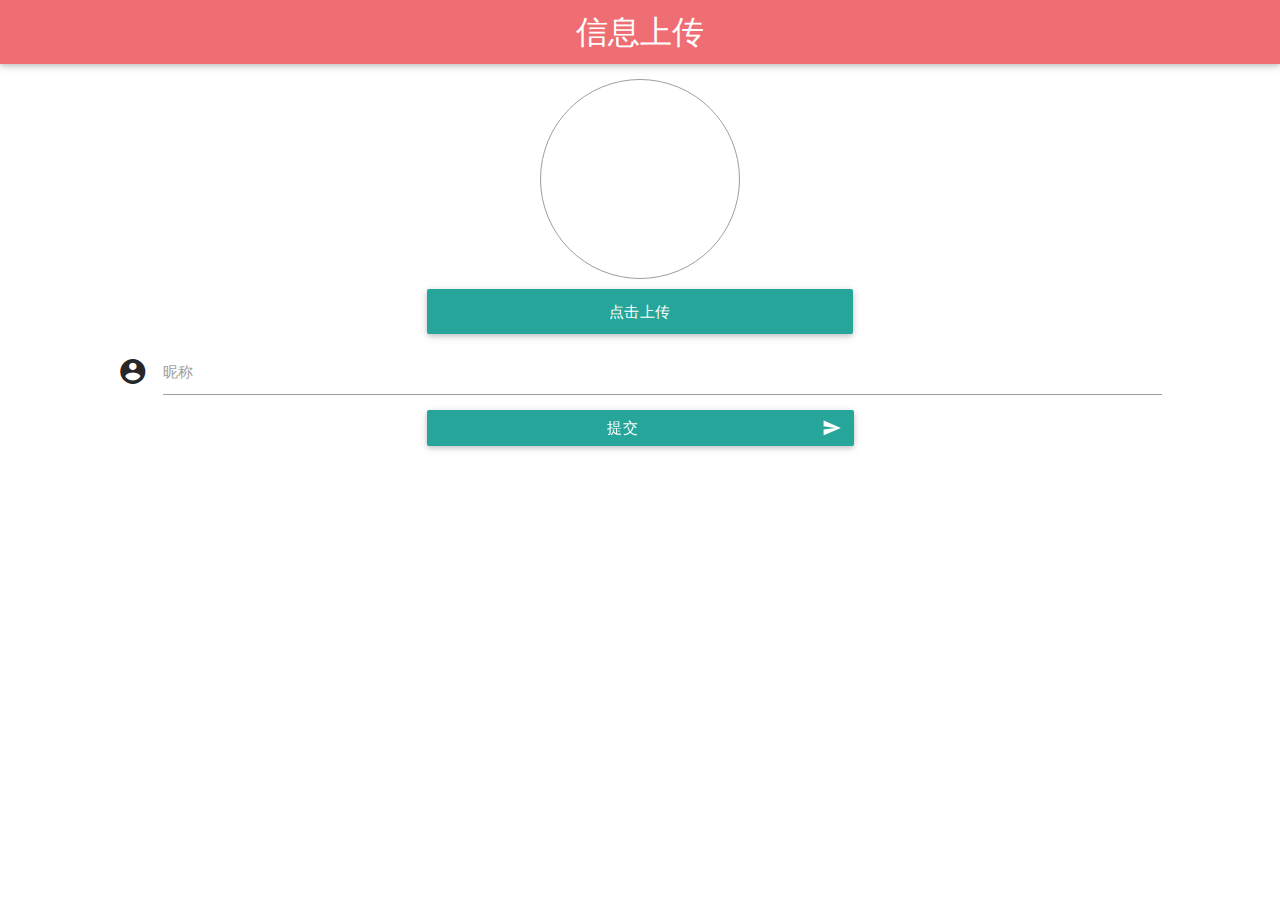
<file: upload.html>
<!DOCTYPE html>
<html xmlns="http://www.w3.org/1999/xhtml" dir="ltr">
<head>
  <meta http-equiv="content-type" content="text/html; charset=UTF-8"/>
  <meta name="viewport" content="maximum-scale=1.0,minimum-scale=1.0,user-scalable=0,width=device-width,initial-scale=1.0"/>
  <title>信息上传</title>
  <script src="js/jquery.js"></script>
<!-- 引入qiniu.js和plupload环境 -->
  <script type="text/javascript" src="js/plupload.full.min.js"></script>
  <script src="js/qiniu.js"></script>
  <!-- debug 
<script type="text/javascript" src="../js/moxie.js"></script>
<script type="text/javascript" src="../js/plupload.dev.js"></script>
-->
	<!-- 实例化 -->
	<script src="js/upload.js"></script>
	<script type="text/javascript" src="materialize/js/materialize.min.js"></script>
    <link type="text/css" rel="stylesheet" href="materialize/css/materialize.min.css"/>
    <link type="text/css" rel="stylesheet" href="materialize/css/material-icons.css" />
	<link rel="stylesheet" href="css/upload.css">
</head>
<body>
<div class="row">	
<nav>
	<div class="nav-wrapper">
	  <a href="#" class="brand-logo center">信息上传</a>
	</div>
</nav>
<div id="container" class="file-field input-field">
	<div id="header-pre">
	</div>
	<button id="pickfiles" class="btn col s4 offset-s4">点击上传</button>
</div>
<div class="input-field col s10 offset-s1">
	<i class="mdi-action-account-circle prefix"></i>
	<input  id="name" type="text" class="validate">
  	<label for="name">昵称</label>
</div>	
<button id="up_load" class="btn waves-effect waves-light col s4 offset-s4" type="submit">
	提交<i class="mdi-content-send right"></i>
</button>
</div>
</body>
</html>
</file>
<file: css/upload.css>
#pickfiles
{
	border: 0;
}
#container span
{
	width: 100%;
	height: 0;
	
	color: white;
	border-bottom: 1px solid #9e9e9e;
	display: block;
}
#header-pre
{
	border-radius: 50%;
	margin-left: calc(50% - 100px);
	margin-bottom: 10px;
	width: 200px;
	height: 200px;
	border:1px solid #9e9e9e;
}
#header-pre img
{
	width: 100%;
	height: 100%;
	border-radius: 50%;
}
</file>
